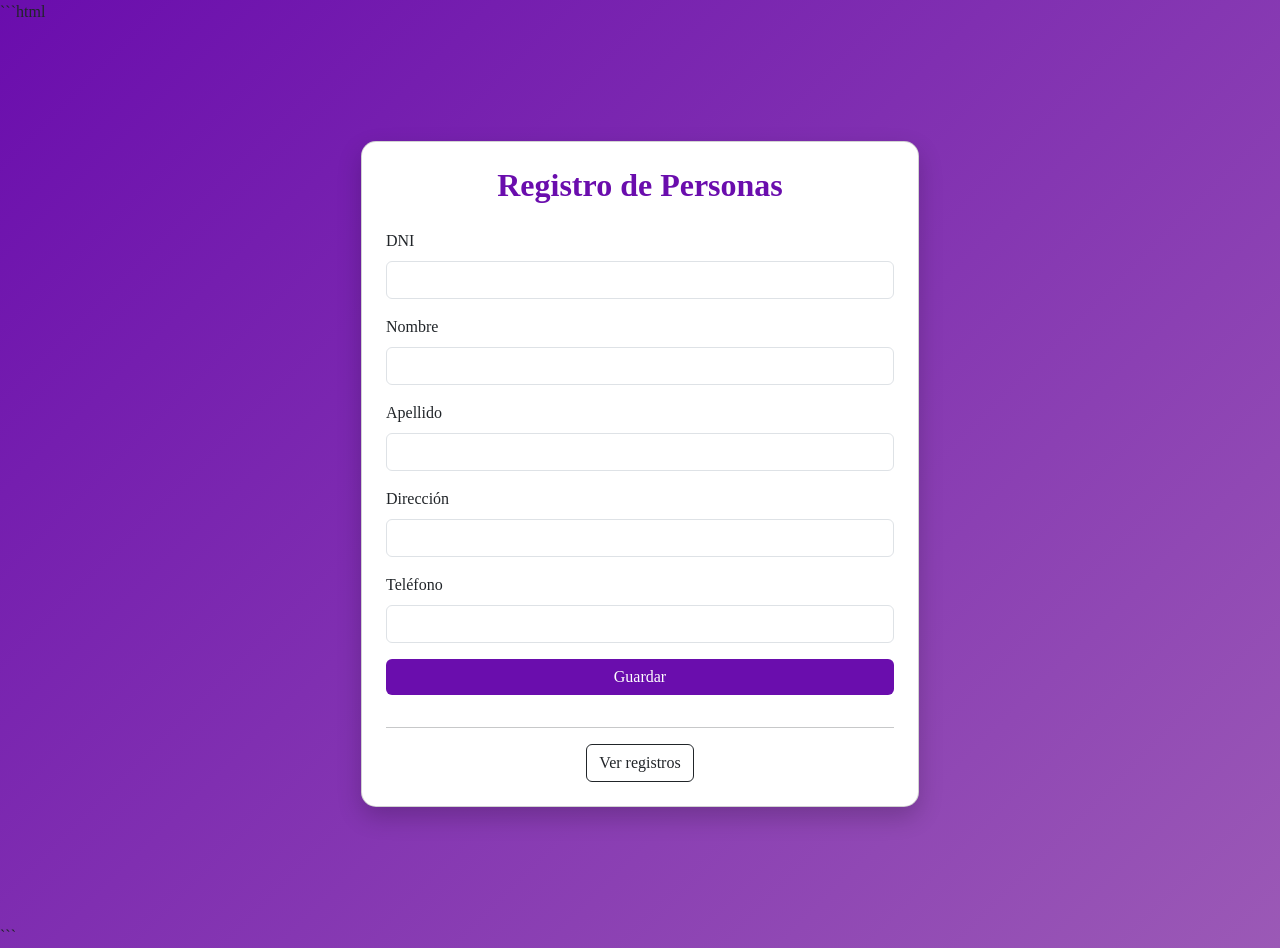
<file: templates/index.html>
```html
<!DOCTYPE html>
<html lang="es">
<head>
    <meta charset="UTF-8">
    <title>Registro de Personas</title>

    <!-- Bootstrap -->
    <link href="https://cdn.jsdelivr.net/npm/bootstrap@5.3.0/dist/css/bootstrap.min.css" rel="stylesheet">

    <style>
        body {
            background: linear-gradient(135deg, #6a0dad, #9b59b6);
            font-family: 'Segoe UI';
        }

        .card {
            border-radius: 15px;
            box-shadow: 0px 10px 25px rgba(0,0,0,0.2);
        }

        .title {
            font-weight: bold;
            color: #6a0dad;
        }

        .btn-custom {
            background-color: #6a0dad;
            color: white;
            border: none;
        }

        .btn-custom:hover {
            background-color: #4b0082;
        }
    </style>
</head>
<body>

<div class="container d-flex justify-content-center align-items-center vh-100">
    <div class="card p-4 col-md-6">

        <h2 class="text-center title mb-4">Registro de Personas</h2>

        <form action="/guardar" method="POST">

            <div class="mb-3">
                <label class="form-label">DNI</label>
                <input type="text" name="dni" class="form-control" required>
            </div>

            <div class="mb-3">
                <label class="form-label">Nombre</label>
                <input type="text" name="nombre" class="form-control" required>
            </div>

            <div class="mb-3">
                <label class="form-label">Apellido</label>
                <input type="text" name="apellido" class="form-control" required>
            </div>

            <div class="mb-3">
                <label class="form-label">Dirección</label>
                <input type="text" name="direccion" class="form-control">
            </div>

            <div class="mb-3">
                <label class="form-label">Teléfono</label>
                <input type="text" name="telefono" class="form-control">
            </div>

            <div class="d-grid">
                <button type="submit" class="btn btn-custom">Guardar</button>
            </div>

        </form>

        <hr>

        <div class="text-center">
            <a href="/administrar" class="btn btn-outline-dark">Ver registros</a>
        </div>

    </div>
</div>

</body>
</html>
```
</file>
